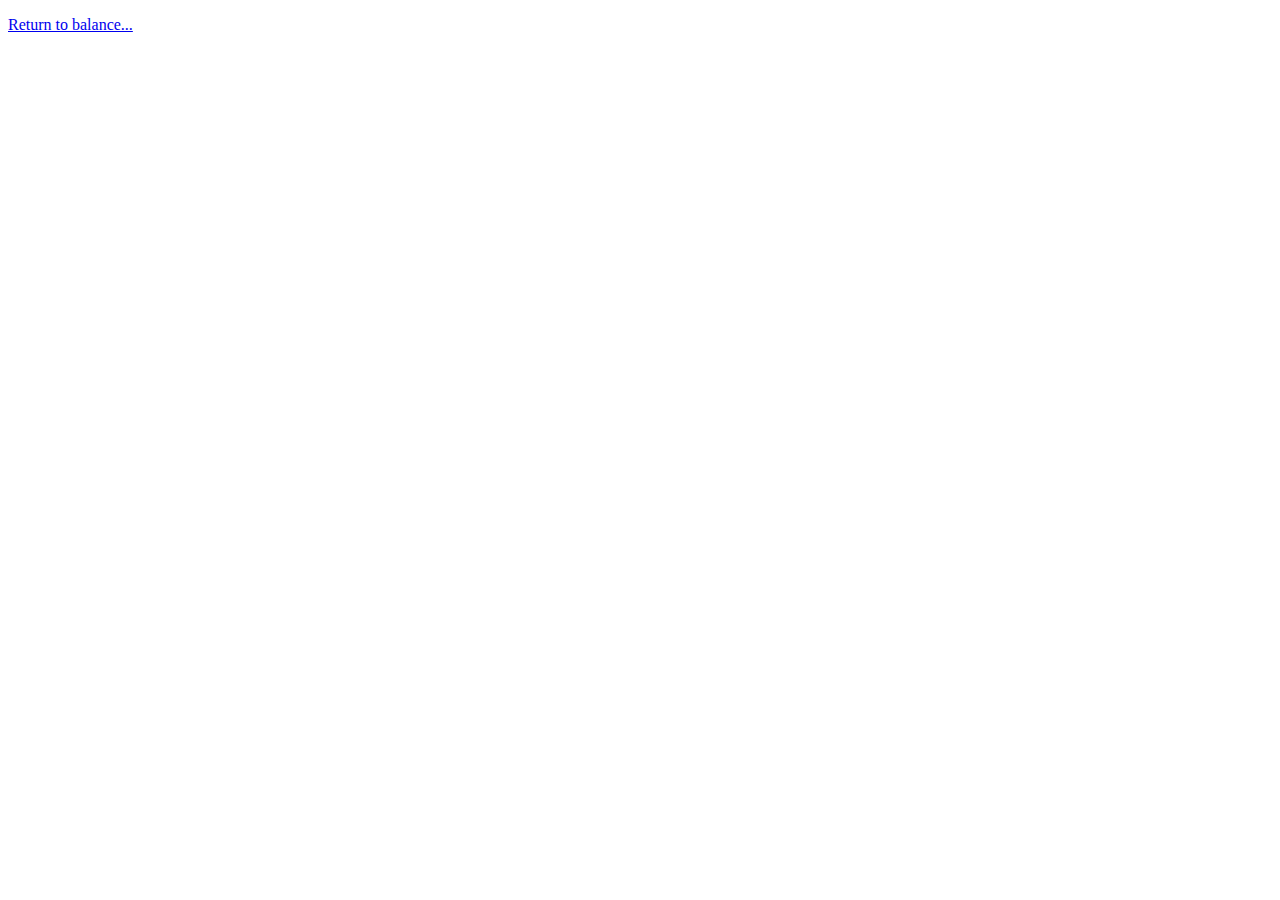
<file: src/main/resources/templates/darkside.html>
<!DOCTYPE HTML>
<html lang="en" xmlns:th="http://www.thymeleaf.org">
<head>
    <title>SWGoH Team Tool - Dark</title>
    <meta http-equiv="Content-Type" content="text/html; charset=UTF-8" />
</head>
<body>
    <div class="flex-container dark">
        <p th:text="'Since you have chosen to lurk in the Dark, ' + ${default_userprofile_object.userName} + ', you will be shown NOTHING!'" />
    </div>
    <div class="dark">
        <a href="/">Return to balance...</a>
    </div>
</body>
</html>
</file>
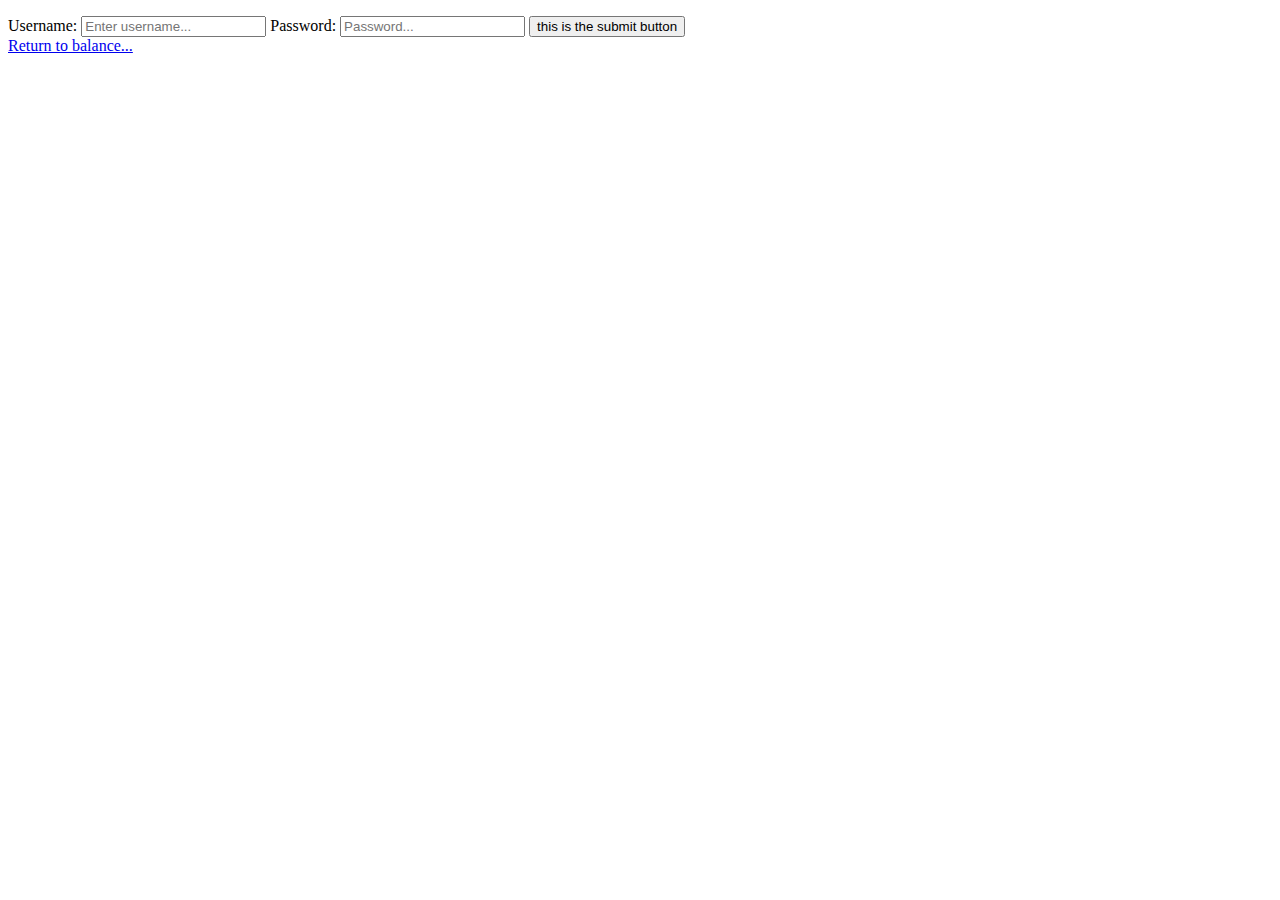
<file: src/main/resources/templates/lightside.html>
<!DOCTYPE HTML>
<html lang="en" xmlns:th="http://www.thymeleaf.org">
<head>
    <title>SWGoH Team Tool - Light</title>
    <meta http-equiv="Content-Type" content="text/html; charset=UTF-8" />
</head>
<body>
<div class="flex-container light">

    <p th:text="'Welcome, ' + ${userprofile_object.userName} + '.  You have chosen wisely to follow the Light.  Please login.'"></p>

    <div id="login_div">
        <form id="login_form" action="/userhomepage" method="post">
            <label for="username_input">Username:</label>
            <input id="username_input" placeholder="Enter username..." name="username_input">
            <label for="password_input">Password:</label>
            <input id="password_input" placeholder="Password..." name="password_input">
            <button type="submit">this is the submit button</button>
        </form>
    </div>
    <div class="light">
        <a href="/">Return to balance...</a>
    </div>
</div>
</body>
</html>
</file>
